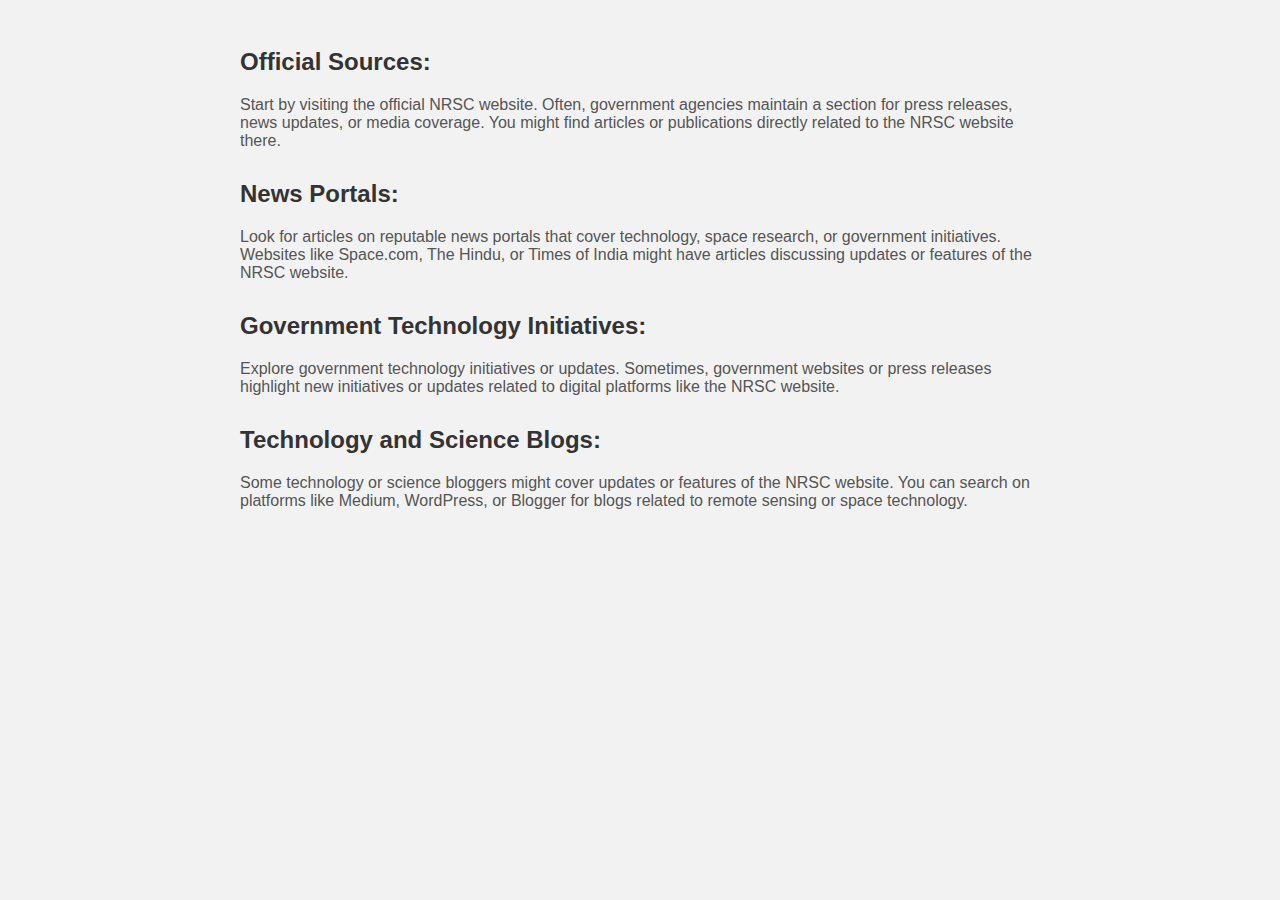
<file: NAVFILES/about.html>
<!DOCTYPE html>
<html lang="en">
<head>
    <meta charset="UTF-8">
    <meta name="viewport" content="width=device-width, initial-scale=1.0">
    <title>About Us</title>
    <link rel="stylesheet" href="styles.css"> <!-- Link to your CSS file -->
    <style>
        body {
            font-family: Arial, sans-serif; /* Relevant font family */
            background-color: #f2f2f2; /* Background color */
            padding: 20px;
        }

        .container {
            max-width: 800px; /* Adjust as needed */
            margin: 0 auto;
        }

        .article-section {
            margin-bottom: 30px;
        }

        .article-section h2 {
            color: #333; /* Heading color */
        }

        .article-section p {
            color: #555; /* Paragraph color */
        }

        .article-section img {
            max-width: 100%;
            height: auto;
            margin-bottom: 10px;
            float: left;
            margin-right: 20px;
            /* Additional CSS for random alignment */
            transform: rotate(calc(var(--random-rotation, 0) * 90deg));
        }
    </style>
</head>
<body>
    <div class="container">
        <section class="article-section">
            <h2>Official Sources:</h2>
            <div class="article-content">
                <p>Start by visiting the official NRSC website. Often, government agencies maintain a section for press releases, news updates, or media coverage. You might find articles or publications directly related to the NRSC website there.</p>
                
                <!-- Add more paragraphs and images as needed -->
            </div>
        </section>

        <section class="article-section">
            <h2>News Portals:</h2>
            <div class="article-content">
                <p>Look for articles on reputable news portals that cover technology, space research, or government initiatives. Websites like Space.com, The Hindu, or Times of India might have articles discussing updates or features of the NRSC website.</p>
                
                <!-- Add more paragraphs and images as needed -->
            </div>
        </section>
        <section class="article-section">
            <h2>Government Technology Initiatives:</h2>
            <div class="article-content">
                <p>Explore government technology initiatives or updates. Sometimes, government websites or press releases highlight new initiatives or updates related to digital platforms like the NRSC website.</p>
                
                <!-- Add more paragraphs and images as needed -->
            </div>
        </section>
        <section class="article-section">
            <h2>Technology and Science Blogs:</h2>
            <div class="article-content">
                <p>Some technology or science bloggers might cover updates or features of the NRSC website. You can search on platforms like Medium, WordPress, or Blogger for blogs related to remote sensing or space technology.</p>
                
                <!-- Add more paragraphs and images as needed -->
            </div>
        </section>

        <!-- Add more sections for additional articles -->
    </div>
</body>
</html>
</file>
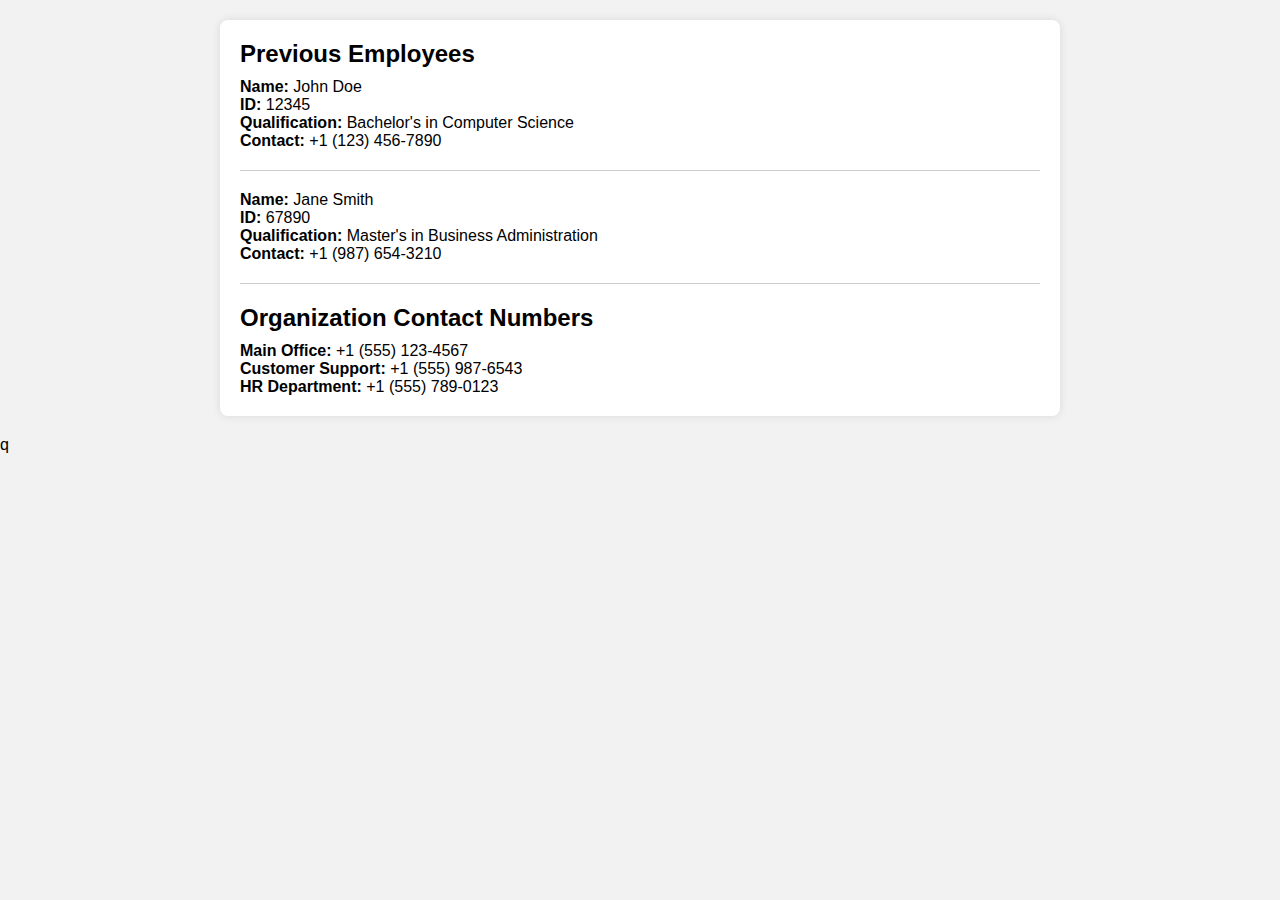
<file: NAVFILES/contact.html>
<!DOCTYPE html>
<html lang="en">
<head>
    <meta charset="UTF-8">
    <meta name="viewport" content="width=device-width, initial-scale=1.0">
    <title>Contact Us</title>
    <style>
        body {
            font-family: Arial, sans-serif;
            background-color: #f2f2f2;
            margin: 0;
            padding: 0;
        }

        .container {
            max-width: 800px;
            margin: 20px auto;
            background-color: #fff;
            padding: 20px;
            border-radius: 8px;
            box-shadow: 0 0 10px rgba(0, 0, 0, 0.1);
            overflow: auto; /* Add scrollbar when content overflows */
        }

        .employee {
            margin-bottom: 20px;
            border-bottom: 1px solid #ccc;
            padding-bottom: 20px;
        }

        .employee:last-child {
            border-bottom: none; /* Remove bottom border for the last employee */
        }

        h2 {
            margin-top: 0;
            margin-bottom: 10px;
        }

        p {
            margin: 0;
        }
    </style>
</head>
<body>
    <div class="container">
        <h2>Previous Employees</h2>
        <div class="employee">
            <p><strong>Name:</strong> John Doe</p>
            <p><strong>ID:</strong> 12345</p>
            <p><strong>Qualification:</strong> Bachelor's in Computer Science</p>
            <p><strong>Contact:</strong> +1 (123) 456-7890</p>
        </div>
        <div class="employee">
            <p><strong>Name:</strong> Jane Smith</p>
            <p><strong>ID:</strong> 67890</p>
            <p><strong>Qualification:</strong> Master's in Business Administration</p>
            <p><strong>Contact:</strong> +1 (987) 654-3210</p>
        </div>

        <!-- Add more employees as needed -->

        <h2>Organization Contact Numbers</h2>
        <p><strong>Main Office:</strong> +1 (555) 123-4567</p>
        <p><strong>Customer Support:</strong> +1 (555) 987-6543</p>
        <p><strong>HR Department:</strong> +1 (555) 789-0123</p>
    </div>
</body>
</html>
 q
</file>
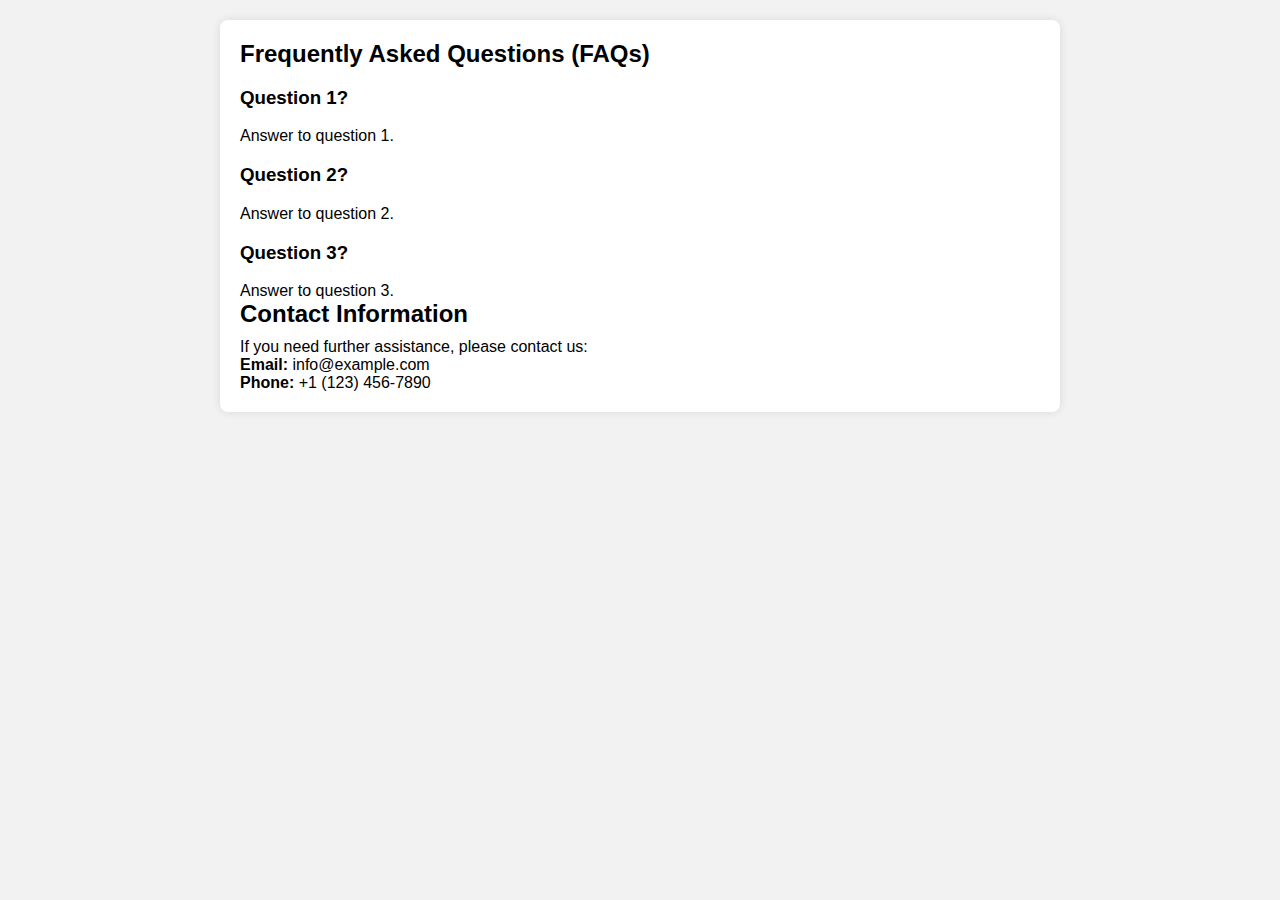
<file: NAVFILES/help.html>
<!DOCTYPE html>
<html lang="en">
<head>
    <meta charset="UTF-8">
    <meta name="viewport" content="width=device-width, initial-scale=1.0">
    <title>Help</title>
    <style>
        body {
            font-family: Arial, sans-serif;
            background-color: #f2f2f2;
            margin: 0;
            padding: 0;
        }

        .container {
            max-width: 800px;
            margin: 20px auto;
            background-color: #fff;
            padding: 20px;
            border-radius: 8px;
            box-shadow: 0 0 10px rgba(0, 0, 0, 0.1);
            overflow: auto; /* Add scrollbar when content overflows */
        }

        h2 {
            margin-top: 0;
            margin-bottom: 10px;
        }

        p {
            margin: 0;
        }
    </style>
</head>
<body>
    <div class="container">
        <h2>Frequently Asked Questions (FAQs)</h2>
        <h3>Question 1?</h3>
        <p>Answer to question 1.</p>

        <h3>Question 2?</h3>
        <p>Answer to question 2.</p>

        <h3>Question 3?</h3>
        <p>Answer to question 3.</p>

        <!-- Add more FAQs as needed -->

        <h2>Contact Information</h2>
        <p>If you need further assistance, please contact us:</p>
        <p><strong>Email:</strong> info@example.com</p>
        <p><strong>Phone:</strong> +1 (123) 456-7890</p>
    </div>
</body>
</html>
</file>
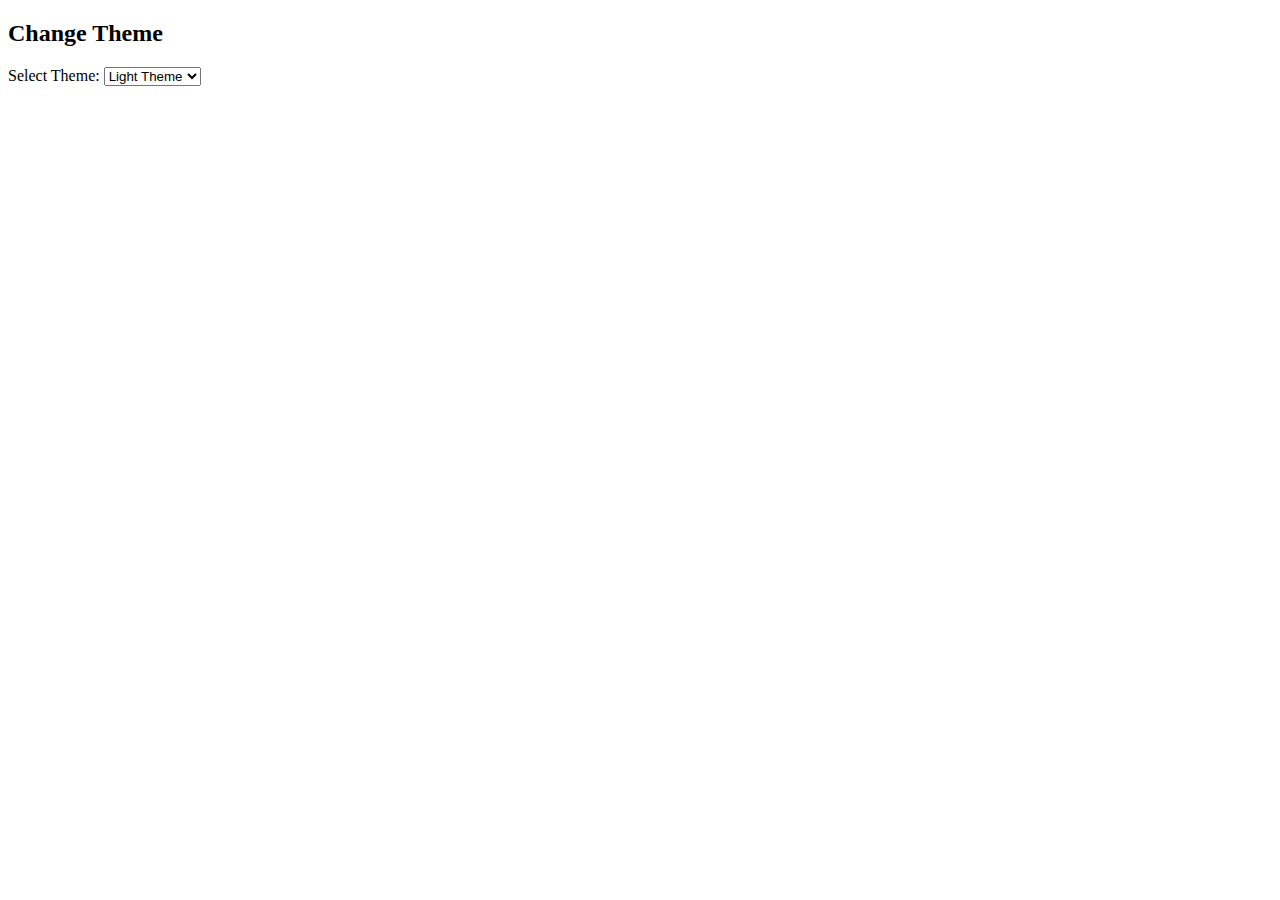
<file: NAVFILES/settings.html>
<!DOCTYPE html>
<html lang="en">
<head>
    <meta charset="UTF-8">
    <meta name="viewport" content="width=device-width, initial-scale=1.0">
    <title>Settings</title>
    <style>
        /* Light Theme */
        .light-theme {
            background-color: #ffffff;
            color: #000000;
        }

        /* Dark Theme */
        .dark-theme {
            background-color: #333333;
            color: #ffffff;
        }
    </style>
</head>
<body class="light-theme"> <!-- Initially set to light theme -->
    <div class="container-fluid">
        <header>
            <!-- Nav options as before -->
        </header>
        <div class="settings-container">
            <h2>Change Theme</h2>
            <label for="theme">Select Theme:</label>
            <select id="theme" name="theme">
                <option value="light">Light Theme</option>
                <option value="dark">Dark Theme</option>
            </select>
        </div>
    </div>
    
    <script>
        document.addEventListener("DOMContentLoaded", function() {
            const themeSelect = document.getElementById("theme");

            themeSelect.addEventListener("change", function() {
                const selectedTheme = themeSelect.value;
                setTheme(selectedTheme);
            });

            // Function to set the theme based on the selected option
            function setTheme(theme) {
                document.body.classList.remove("light-theme", "dark-theme"); // Remove both themes
                document.body.classList.add(theme + "-theme"); // Add selected theme
            }
        });
    </script>
</body>
</html>
</file>
<file: NAVFILES/styles.css>
/* weather details section*/
.weather{
  display: none;
}

.humidity,
.wind {
  margin-top: 5px;
}

.search {
  margin-bottom: 20px;
}

.card{
  width: 90%;
  max-width: 470px;
  background: linear-gradient(135deg,#00feba,#5b548a);
  color: #fff;
  margin: 100px auto 0;
  border-radius: 20px;
  padding: 35px;
  text-align: center; 
}
.search{
  width: 100%;
  display: flex;
  align-items: center;
  justify-content: center;
}
.search input{
  border: 0;
  outline: 0;
  background: #ebfffc;
  color: #555;
  padding: 10px 25px;
height: 60px;
  border-radius: 30px;
  flex: 1;
margin-right: 16px;
font-size: 18px;}
.search button{
  border: 0;
  outline: 0;
  background-color: #ebfffc;
  border-radius: 75%;
  width: 60px;
  height: 60px;
  cursor: pointer;

}
.search button img {
  width: 30px ;
}
.weather-icon{
  width: 170px;
  margin-top: 500;
}
.weather h1{
  font-size: 80px;
  font-weight: 500;
}
.weather h2{
  font-size: 45px;
  font-weight: 400;
  margin-top: -10px;
}
.details{
  display: flex;
  align-items: center;
  justify-content: space-between;
  padding: 0 5px;
  margin-top: 50px;
}
.col{
  display: block;
  align-items: center;
  flex-direction: column;
  
}
.col img{
  width: 40px;
  margin-right: 10px;
  margin-left: 20px;
}
.humidity, .wind{
  font-size: 28px;
  margin-top: -6px;
}


#container-fluid {
    width: 100%;
    max-width: 100%;
    padding-right: 15px;
    padding-left: 15px;
    margin-right: auto;
    margin-left: auto;
}

.panel_second {
  background-color: #f9f9f9;
  padding: 40px 0;
}

.panel_second .container {
  max-width: 1200px;
  margin: 0 auto;
}

.panel_second h2 {
  font-size: 18px;
  font-weight: bold;
  margin-bottom: 15px;
  color: #333;
}

.panel_second .menu {
  list-style: none;
  padding: 0;
  margin: 0;
}

.panel_second .menu-item {
  margin-bottom: 10px;
}

.panel_second .menu-item a {
  text-decoration: none;
  color: #555;
  transition: color 0.3s ease;
}

.panel_second .menu-item a:hover {
  color: #007bff;
}

nav {
  background-color: navy;
}

nav ul {
  list-style-type: none;
  margin: 0;
  padding: 0;
  display: flex;
  justify-content: space-between;
}

nav ul li {
  padding: 10px;
  position: relative; /* Added */
}

nav ul li a {
  color: white;
  text-decoration: none;
  transition: color 0.3s ease;
}

nav ul li a:hover {
  color: lightgrey;
}

/* Dropdown Content */
.dropdown-content {
  display: none;
  position: absolute;
  background-color: #f9f9f9;
  min-width: 160px;
  box-shadow: 0 8px 16px 0 rgba(0,0,0,0.2);
  z-index: 1;
  top: 100%; /* Added */
  left: 0; /* Added */
}

.dropdown-content a {
  color: black;
  padding: 12px 16px;
  text-decoration: none;
  display: block;
}

.dropdown-content a:hover {
  background-color: #ddd;
}

/* Show dropdown content on hover */
.dropdown:hover .dropdown-content {
  display: block;
}

/* Align dropdown to right */
.dropdown-content {
  right: 0;
}

/* Dark Theme */
.dark-theme {
  background-color: #333;
  color: #fff;
}
.header {
  background-color: #f0f0f0;
  padding: 20px;
  display: flex;
  justify-content: space-between;
  align-items: center;
}

.header img {
  max-width: 450px;
  height: auto;
  margin-right: 20px; /* Add some space between image and heading */
}

.header h1 {
  margin: 0; /* Remove default margin */
}

/* Adjustments for smaller screens */
@media (max-width: 768px) {
  .header {
      flex-direction: column; /* Stack items vertically */
      text-align: center; /* Center align items */
  }

  .header img {
      margin: 0 auto 10px; /* Center align image and add some space below */
  }
  .carousel-item img {
    height: auto;
    width: 100%;
    object-fit: cover;
}

}
.panel_second {
    background-color: #f9f9f9;
    }
    .carousel-container {
    position: relative;
    width: 100%;
    overflow: hidden; /* Hide overflow to prevent images from overflowing */
}

.image-slider {
    display: flex;
    flex-wrap: nowrap; /* Prevent images from wrapping to next line */
    transition: transform 0.5s ease; /* Smooth transition for image sliding */
}

.image-slide {
    flex: 0 0 25%; /* Set each image to occupy 25% of container width */
    max-width: 100%; /* Ensure images don't exceed their container's width */
}

.arrow-button {
    position: absolute;
    top: 50%;
    transform: translateY(-50%);
    background: transparent;
    border: none;
    cursor: pointer;
    z-index: 1;
    font-size: 24px;
}

.left {
    left: 0;
}

.right {
    right: 0;
}
.article{background-color: #453a3a;
     padding: 25px; 
      font-family: "Lugrasimo", cursive;
       font-weight: 400;
       color: #C68484;
        font-style: normal;}


footer { color: #fff; 
    background-color: #4b4c94;
     margin-top: 25px;
     padding: 100px;
     
   
}
</file>
